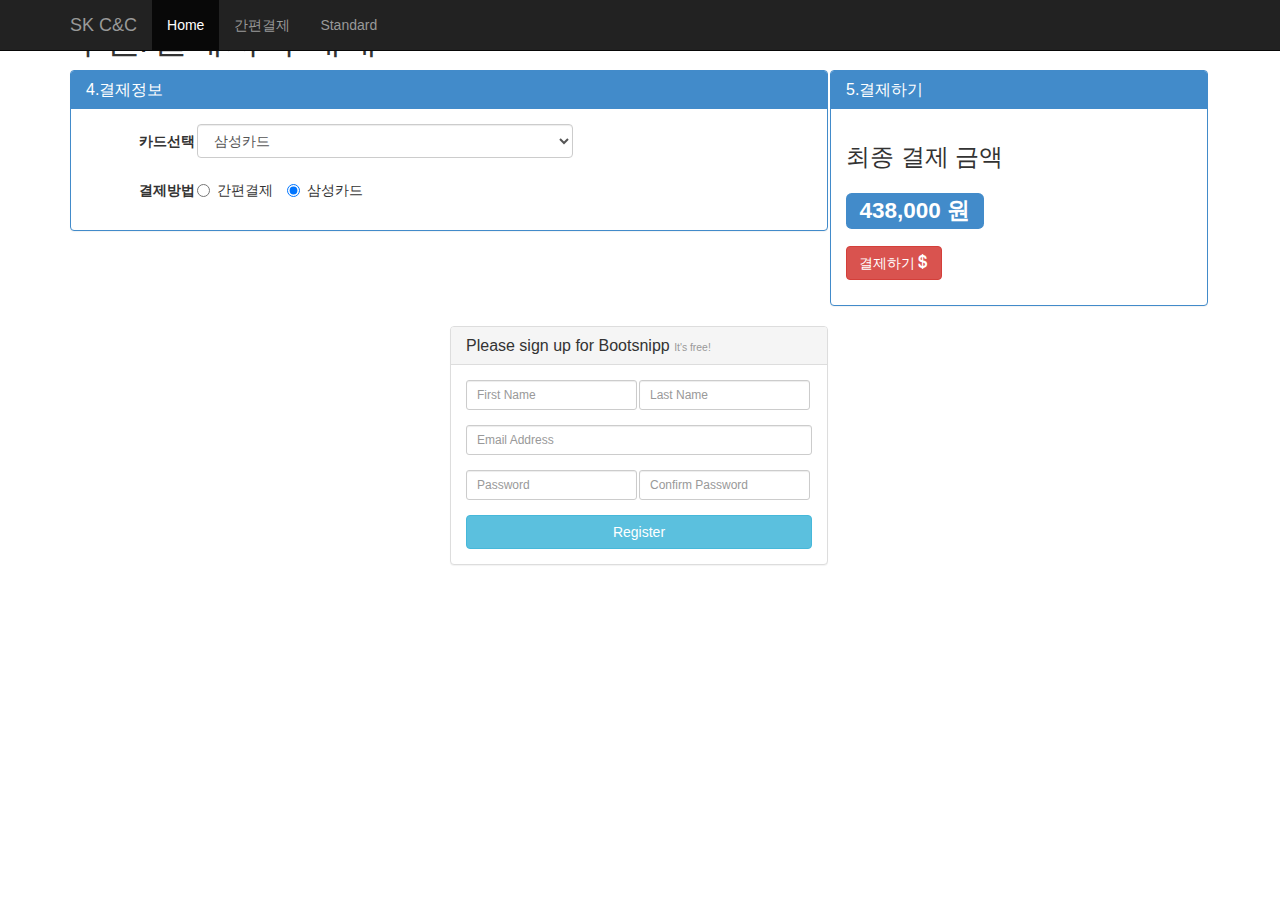
<file: mall/WebContent/index.html>
<!DOCTYPE html>
<html lang="en">
<head>
<meta charset="utf-8">
<meta http-equiv="X-UA-Compatible" content="IE=edge">
<meta name="viewport" content="width=device-width, initial-scale=1">
<title>Bootstrap 101 Template</title>

<!-- Bootstrap -->
<link href="css/bootstrap.css" rel="stylesheet">

<!-- HTML5 Shim and Respond.js IE8 support of HTML5 elements and media queries -->
<!-- WARNING: Respond.js doesn't work if you view the page via file:// -->
<!--[if lt IE 9]>
  <script src="https://oss.maxcdn.com/libs/html5shiv/3.7.0/html5shiv.js"></script>
  <script src="https://oss.maxcdn.com/libs/respond.js/1.4.2/respond.min.js"></script>
<![endif]-->
</head>
<body>
<!-- Payment Modal Start -->
<div class="modal fade" id="myModal" tabindex="-1" role="dialog" aria-labelledby="myModalLabel" aria-hidden="true">
<div class="modal-dialog">
    <div class="modal-content">
        <div class="modal-header">
            <button type="button" class="close" data-dismiss="modal" aria-hidden="true">&times;</button>
            <h4 class="modal-title" id="myModalLabel">SK C&C 하나SK카드</h4>
        </div>
        <div class="modal-body">
            <!-- Nav tabs -->
            <ul class="nav nav-tabs">
              <li class="active"><a href="#simple-pay" data-toggle="tab" >간편결제</a></li>
              <li><a href="#secure-pay" data-toggle="tab">안심결제</a></li>            
              <li class="dropdown">
                <a class="dropdown-toggle" data-toggle="dropdown" href="#">설정<span class="glyphicon glyphicon-cog"></span></a>
                <ul class="dropdown-menu">
                  <li><a role="menuitem" tabindex="-1" href="#">간편결제 가입</a></li>
                  <li><a role="menuitem" tabindex="-1" href="#">카드등록/변경</a></li>
                  <li><a role="menuitem" tabindex="-1" href="#">휴대전화 설정</a></li>
                </ul>
              </li>
                
            </ul>

            <!-- Tab panes -->
            <div class="container">
            <div class="tab-content">
                <div class="tab-pane active" id="simple-pay">
                <form class="form" role="form">
                    <fieldset>
                        <h4>귀하께서는 <span class="label label-info">{XXX}</span> 쇼핑몰에서 <span class="label label-info">{2,000,000}</span>원 결제요청을 하셨습니다.</h4>
                        <div class="container">
                            <div class="row">
                            <label class="form-group">휴대전화</label>

                            <div class="controls col-md-3">
                                <select class="form-control" id="select">
                                    <option>010</option>
                                    <option>011</option>
                                    <option>016</option>
                                    <option>017</option>
                                    <option>018</option>
                                    <option>019</option>
                                </select>
                            </div>
                            <div class="col-md-9">
                                <input type="number">
                                <input type="number">
                            </div>
                            </div>

                        <div class="form-group">                        
                            <label class="control-label" for="radios">인증수단</label>
                            <div class="controls">
                            <label class="radio-inline" for="radios-0">
                                <input type="radio" name="radios" id="radios-0" value="SMS인증" checked="checked" required="required">
                                SMS인증
                            </label>
                            <label class="radio-inline" for="radios-1">
                                <input type="radio" name="radios" id="radios-1" value="앱카드인증" required="required">
                                앱카드인증
                            </label>
                            </div>
                        </div>
                            </div>
                    </fieldset>
                </form>
                </div>
              <div class="tab-pane" id="secure-pay">profile....</div>
            </div>
            </div>
        </div>
        <div class="modal-footer">
        <button type="button" class="btn btn-default" data-dismiss="modal">Close</button>
        <button type="button" class="btn btn-primary">Save changes</button>
        </div>
    </div>
</div>
</div>
<!-- Payment Modal End -->
    
<div class="navbar navbar-inverse navbar-fixed-top" role="navigation">
  <div class="container">
    <div class="navbar-header">
      <button type="button" class="navbar-toggle" data-toggle="collapse" data-target=".navbar-collapse">
        <span class="sr-only">Toggle navigation</span>
        <span class="icon-bar"></span>
        <span class="icon-bar"></span>
        <span class="icon-bar"></span>
      </button>
      <a class="navbar-brand" href="#">SK C&C</a>
    </div>
    <div class="collapse navbar-collapse">
      <ul class="nav navbar-nav">
        <li class="active"><a href="#">Home</a></li>
        <li><a href="#about">간편결제</a></li>
        <li><a href="#contact">Standard</a></li>
      </ul>
    </div><!--/.nav-collapse -->
  </div>
</div>

<div class="container">

  <!--<div class="starter-template"> -->
    <h1>주문/결제처리 예제</h1>
    <div class="row">
        <div class="col-md-8">
            <div class="panel panel-primary">
              <div class="panel-heading">
                <h3 class="panel-title">4.결제정보</h3>
              </div>
            <div class="panel-body">                
                <form class="form-horizontal" role="form">
                <fieldset>
                    <div class="form-group">
                    	<label class="col-md-2 control-label">카드선택</label>
                        <div class="col-md-6">
                            <select class="form-control" id="select">
                                <option>삼성카드</option>
                                <option>신한카드</option>
                            </select>
                        </div>
                    </div>
                    <div class="form-group">
                        <label class="col-md-2 control-label">결제방법</label>
                        <div class="col-md-10">
                            <div class="radio radio-inline">
                            <label for="option1" ><input type="radio" name="1" id="option1" value="option" checked>
                                간편결제
                            </label>
                            </div>
                            <div class="radio radio-inline">
                            <label for="option2"><input type="radio" name="1" id="option2" value="option" checked>
                                삼성카드
                            </label>
                            </div>
                            
                        </div>
                    </div>
                </fieldset>
                </form> 
            </div>
            </div>           
        </div>
        <div class="col-md-4">
            <div class="panel panel-primary">
              <div class="panel-heading">
                <h3 class="panel-title">5.결제하기</h3>
              </div>
              <div class="panel-body">
                  <h3>최종 결제 금액</h3>
                  <h2><span class="label label-primary">438,000 원</span></h2>
                  <h2><button type="button" class="btn btn-danger" data-backdrop="false" data-toggle="modal" data-target="#myModal">결제하기<span class="glyphicon glyphicon-usd"></span></button></h2>
              </div>
            </div>
        </div>
    </div>

  <!-- </div> -->

</div>
<div class="container">
        <div class="row centered-form">
        <div class="col-xs-12 col-sm-8 col-md-4 col-sm-offset-2 col-md-offset-4">
        	<div class="panel panel-default">
        		<div class="panel-heading">
			    		<h3 class="panel-title">Please sign up for Bootsnipp <small>It's free!</small></h3>
			 			</div>
			 			<div class="panel-body">
			    		<form role="form">
			    			<div class="row">
			    				<div class="col-xs-6 col-sm-6 col-md-6">
			    					<div class="form-group">
			                <input type="text" name="first_name" id="first_name" class="form-control input-sm" placeholder="First Name">
			    					</div>
			    				</div>
			    				<div class="col-xs-6 col-sm-6 col-md-6">
			    					<div class="form-group">
			    						<input type="text" name="last_name" id="last_name" class="form-control input-sm" placeholder="Last Name">
			    					</div>
			    				</div>
			    			</div>

			    			<div class="form-group">
			    				<input type="email" name="email" id="email" class="form-control input-sm" placeholder="Email Address">
			    			</div>

			    			<div class="row">
			    				<div class="col-xs-6 col-sm-6 col-md-6">
			    					<div class="form-group">
			    						<input type="password" name="password" id="password" class="form-control input-sm" placeholder="Password">
			    					</div>
			    				</div>
			    				<div class="col-xs-6 col-sm-6 col-md-6">
			    					<div class="form-group">
			    						<input type="password" name="password_confirmation" id="password_confirmation" class="form-control input-sm" placeholder="Confirm Password">
			    					</div>
			    				</div>
			    			</div>
			    			
			    			<input type="submit" value="Register" class="btn btn-info btn-block">
			    		
			    		</form>
			    	</div>
	    		</div>
    		</div>
    	</div>
    </div>
    
    
<!-- jQuery (necessary for Bootstrap's JavaScript plugins) -->
<script src="js/jquery.min.1.11.0.js"></script>
<!-- Include all compiled plugins (below), or include individual files as needed -->
<script src="js/bootstrap.js"></script>
</body>
</html>
</file>
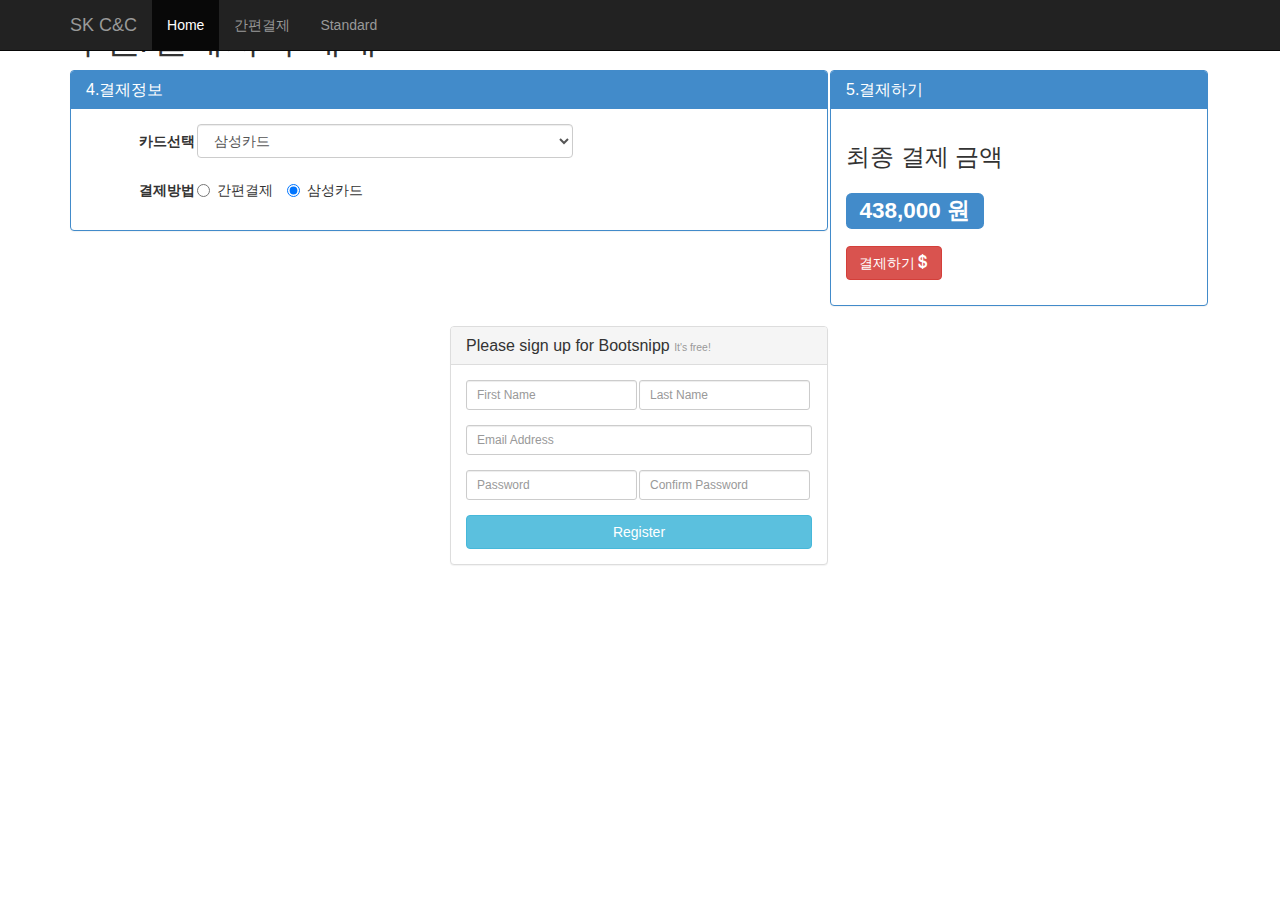
<file: mall/WebContent/index-old.html>
<!DOCTYPE html>
<html lang="en">
<head>
<meta charset="utf-8">
<meta http-equiv="X-UA-Compatible" content="IE=edge">
<meta name="viewport" content="width=device-width, initial-scale=1">
<title>Bootstrap 101 Template</title>

<!-- Bootstrap -->
<link href="css/bootstrap.css" rel="stylesheet">

<!-- HTML5 Shim and Respond.js IE8 support of HTML5 elements and media queries -->
<!-- WARNING: Respond.js doesn't work if you view the page via file:// -->
<!--[if lt IE 9]>
  <script src="https://oss.maxcdn.com/libs/html5shiv/3.7.0/html5shiv.js"></script>
  <script src="https://oss.maxcdn.com/libs/respond.js/1.4.2/respond.min.js"></script>
<![endif]-->
</head>
<body>
<!-- Payment Modal Start -->
<div class="modal fade" id="myModal" tabindex="-1" role="dialog" aria-labelledby="myModalLabel" aria-hidden="true">
<div class="modal-dialog">
    <div class="modal-content">
        <div class="modal-header">
            <button type="button" class="close" data-dismiss="modal" aria-hidden="true">&times;</button>
            <h4 class="modal-title" id="myModalLabel">SK C&C 하나SK카드</h4>
        </div>
        <div class="modal-body">
            <!-- Nav tabs -->
            <ul class="nav nav-tabs">
              <li class="active"><a href="#simple-pay" data-toggle="tab" >간편결제</a></li>
              <li><a href="#secure-pay" data-toggle="tab">안심결제</a></li>
              <li class="dropdown">
                <a class="dropdown-toggle" data-toggle="dropdown" href="#">설정<span class="glyphicon glyphicon-cog"></span></a>
                <ul class="dropdown-menu">
                  <li><a role="menuitem" tabindex="-1" href="#">간편결제 가입</a></li>
                  <li><a role="menuitem" tabindex="-1" href="#">카드등록/변경</a></li>
                  <li><a role="menuitem" tabindex="-1" href="#">휴대전화 설정</a></li>
                </ul>
              </li>

            </ul>

            <!-- Tab panes -->
            <div class="container">
            <div class="tab-content">
                <div class="tab-pane active" id="simple-pay">
                <form class="form" role="form">
                    <fieldset>
                        <h4>귀하께서는 <span class="label label-info">{XXX}</span> 쇼핑몰에서 <span class="label label-info">{2,000,000}</span>원 결제요청을 하셨습니다.</h4>
                        <div class="container">
                            <div class="row">
                            <label class="form-group">휴대전화</label>

                            <div class="controls col-md-3">
                                <select class="form-control" id="select">
                                    <option>010</option>
                                    <option>011</option>
                                    <option>016</option>
                                    <option>017</option>
                                    <option>018</option>
                                    <option>019</option>
                                </select>
                            </div>
                            <div class="col-md-9">
                                <input type="number">
                                <input type="number">
                            </div>
                            </div>

                        <div class="form-group">
                            <label class="control-label" for="radios">인증수단</label>
                            <div class="controls">
                            <label class="radio-inline" for="radios-0">
                                <input type="radio" name="radios" id="radios-0" value="SMS인증" checked="checked" required="required">
                                SMS인증
                            </label>
                            <label class="radio-inline" for="radios-1">
                                <input type="radio" name="radios" id="radios-1" value="앱카드인증" required="required">
                                앱카드인증
                            </label>
                            </div>
                        </div>
                            </div>
                    </fieldset>
                </form>
                </div>
              <div class="tab-pane" id="secure-pay">profile....</div>
            </div>
            </div>
        </div>
        <div class="modal-footer">
        <button type="button" class="btn btn-default" data-dismiss="modal">Close</button>
        <button type="button" class="btn btn-primary">Save changes</button>
        </div>
    </div>
</div>
</div>
<!-- Payment Modal End -->

<div class="navbar navbar-inverse navbar-fixed-top" role="navigation">
  <div class="container">
    <div class="navbar-header">
      <button type="button" class="navbar-toggle" data-toggle="collapse" data-target=".navbar-collapse">
        <span class="sr-only">Toggle navigation</span>
        <span class="icon-bar"></span>
        <span class="icon-bar"></span>
        <span class="icon-bar"></span>
      </button>
      <a class="navbar-brand" href="#">SK C&C</a>
    </div>
    <div class="collapse navbar-collapse">
      <ul class="nav navbar-nav">
        <li class="active"><a href="#">Home</a></li>
        <li><a href="#about">간편결제</a></li>
        <li><a href="#contact">Standard</a></li>
      </ul>
    </div><!--/.nav-collapse -->
  </div>
</div>

<div class="container">

  <!--<div class="starter-template"> -->
    <h1>주문/결제처리 예제</h1>
    <div class="row">
        <div class="col-md-8">
            <div class="panel panel-primary">
              <div class="panel-heading">
                <h3 class="panel-title">4.결제정보</h3>
              </div>
            <div class="panel-body">
                <form class="form-horizontal" role="form">
                <fieldset>
                    <div class="form-group">
                    	<label class="col-md-2 control-label">카드선택</label>
                        <div class="col-md-6">
                            <select class="form-control" id="select">
                                <option>삼성카드</option>
                                <option>신한카드</option>
                            </select>
                        </div>
                    </div>
                    <div class="form-group">
                        <label class="col-md-2 control-label">결제방법</label>
                        <div class="col-md-10">
                            <div class="radio radio-inline">
                            <label for="option1" ><input type="radio" name="1" id="option1" value="option" checked>
                                간편결제
                            </label>
                            </div>
                            <div class="radio radio-inline">
                            <label for="option2"><input type="radio" name="1" id="option2" value="option" checked>
                                삼성카드
                            </label>
                            </div>

                        </div>
                    </div>
                </fieldset>
                </form>
            </div>
            </div>
        </div>
        <div class="col-md-4">
            <div class="panel panel-primary">
              <div class="panel-heading">
                <h3 class="panel-title">5.결제하기</h3>
              </div>
              <div class="panel-body">
                  <h3>최종 결제 금액</h3>
                  <h2><span class="label label-primary">438,000 원</span></h2>
                  <h2><button type="button" class="btn btn-danger" data-backdrop="false" data-toggle="modal" data-target="#myModal">결제하기<span class="glyphicon glyphicon-usd"></span></button></h2>
              </div>
            </div>
        </div>
    </div>

  <!-- </div> -->

</div>
<div class="container">
        <div class="row centered-form">
        <div class="col-xs-12 col-sm-8 col-md-4 col-sm-offset-2 col-md-offset-4">
        	<div class="panel panel-default">
        		<div class="panel-heading">
			    		<h3 class="panel-title">Please sign up for Bootsnipp <small>It's free!</small></h3>
			 			</div>
			 			<div class="panel-body">
			    		<form role="form">
			    			<div class="row">
			    				<div class="col-xs-6 col-sm-6 col-md-6">
			    					<div class="form-group">
			                <input type="text" name="first_name" id="first_name" class="form-control input-sm" placeholder="First Name">
			    					</div>
			    				</div>
			    				<div class="col-xs-6 col-sm-6 col-md-6">
			    					<div class="form-group">
			    						<input type="text" name="last_name" id="last_name" class="form-control input-sm" placeholder="Last Name">
			    					</div>
			    				</div>
			    			</div>

			    			<div class="form-group">
			    				<input type="email" name="email" id="email" class="form-control input-sm" placeholder="Email Address">
			    			</div>

			    			<div class="row">
			    				<div class="col-xs-6 col-sm-6 col-md-6">
			    					<div class="form-group">
			    						<input type="password" name="password" id="password" class="form-control input-sm" placeholder="Password">
			    					</div>
			    				</div>
			    				<div class="col-xs-6 col-sm-6 col-md-6">
			    					<div class="form-group">
			    						<input type="password" name="password_confirmation" id="password_confirmation" class="form-control input-sm" placeholder="Confirm Password">
			    					</div>
			    				</div>
			    			</div>

			    			<input type="submit" value="Register" class="btn btn-info btn-block">

			    		</form>
			    	</div>
	    		</div>
    		</div>
    	</div>
    </div>


<!-- jQuery (necessary for Bootstrap's JavaScript plugins) -->
<script src="js/jquery.min.1.11.0.js"></script>
<!-- Include all compiled plugins (below), or include individual files as needed -->
<script src="js/bootstrap.js"></script>
</body>
</html>
</file>
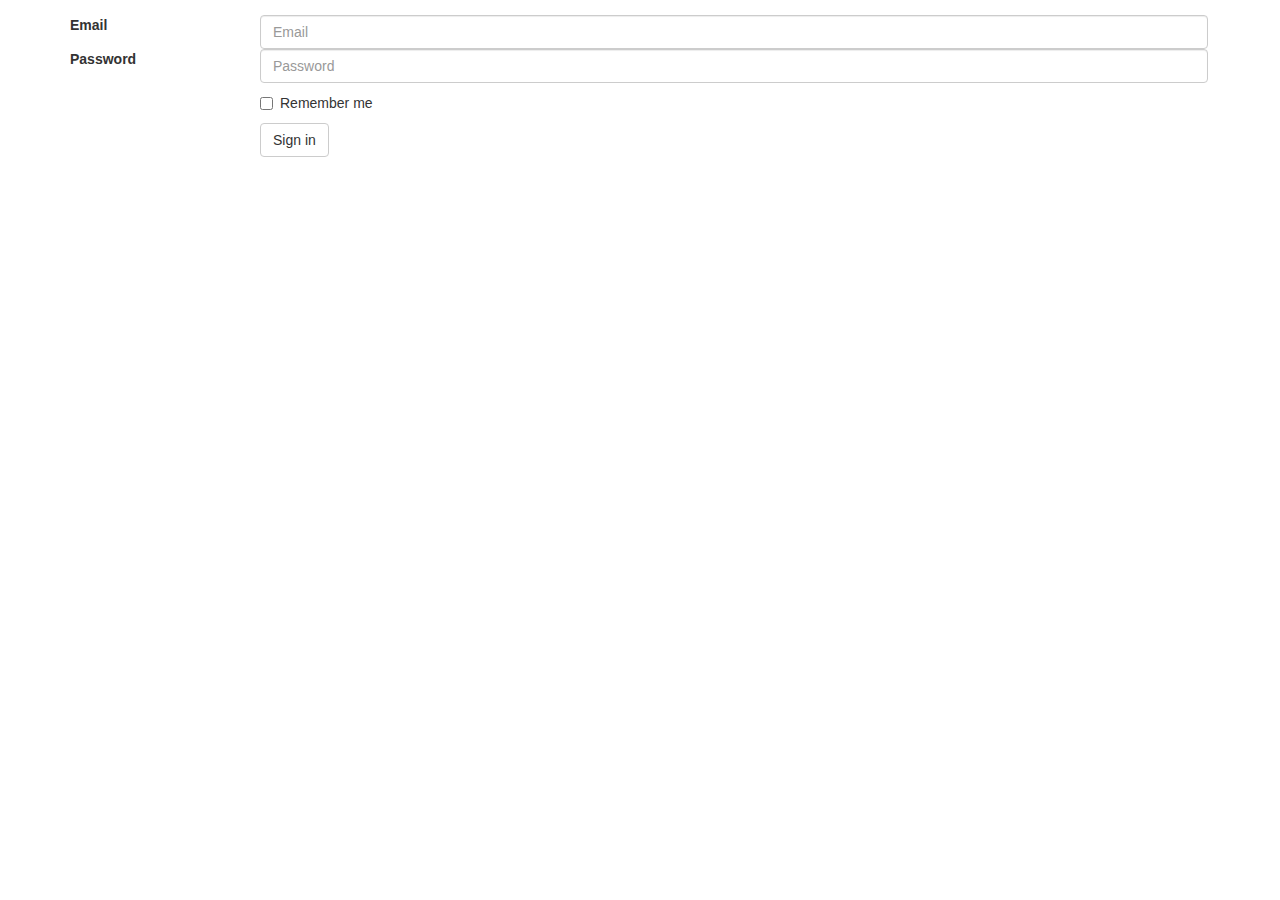
<file: mall/WebContent/sample.html>
<!DOCTYPE html>
<html lang="en">
<head>
<meta charset="utf-8">
<meta http-equiv="X-UA-Compatible" content="IE=edge">
<meta name="viewport" content="width=device-width, initial-scale=1">
<title>Bootstrap 101 Template</title>

<!-- Bootstrap -->
<link href="css/bootstrap.css" rel="stylesheet">

<!-- HTML5 Shim and Respond.js IE8 support of HTML5 elements and media queries -->
<!-- WARNING: Respond.js doesn't work if you view the page via file:// -->
<!--[if lt IE 9]>
  <script src="https://oss.maxcdn.com/libs/html5shiv/3.7.0/html5shiv.js"></script>
  <script src="https://oss.maxcdn.com/libs/respond.js/1.4.2/respond.min.js"></script>
<![endif]-->
</head>
<body>
    <div class="container">
    <form class="form" role="form">
  <div class="form-group">
    <label for="inputEmail3" class="col-sm-2 control-label">Email</label>
    <div class="col-sm-10">
      <input type="email" class="form-control" id="inputEmail3" placeholder="Email">
    </div>
  </div>
  <div class="form-group">
    <label for="inputPassword3" class="col-sm-2 control-label">Password</label>
    <div class="col-sm-10">
      <input type="password" class="form-control" id="inputPassword3" placeholder="Password">
    </div>
  </div>
  <div class="form-group">
    <div class="col-sm-offset-2 col-sm-10">
      <div class="checkbox">
        <label>
          <input type="checkbox"> Remember me
        </label>
      </div>
    </div>
  </div>
  <div class="form-group">
    <div class="col-sm-offset-2 col-sm-10">
      <button type="submit" class="btn btn-default">Sign in</button>
    </div>
  </div>
</form>

        </div>
</body>
</html>
</file>
